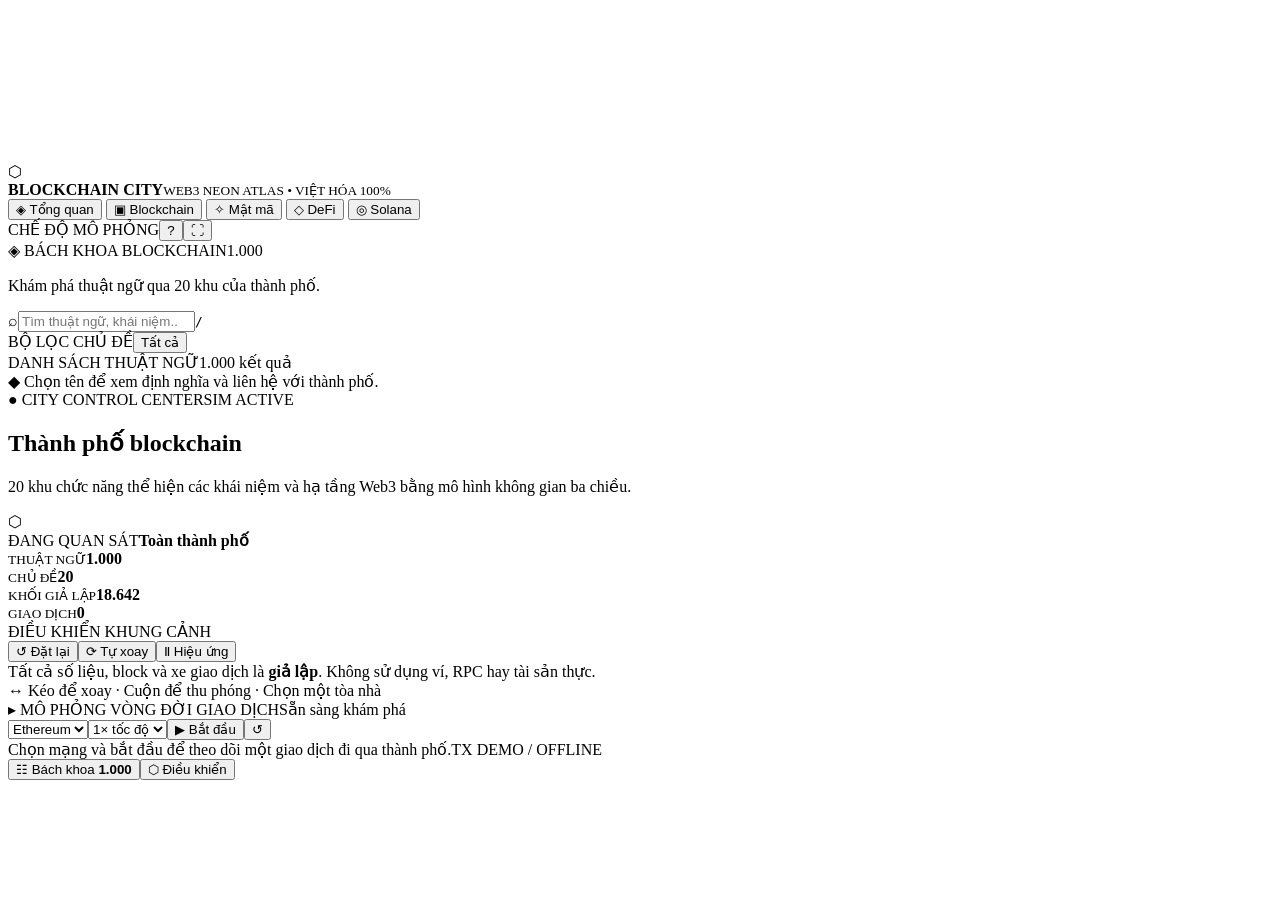
<file: index.template.html>
<!doctype html>
<html lang="vi">
<head>
  <meta charset="utf-8" />
  <meta name="viewport" content="width=device-width, initial-scale=1, viewport-fit=cover" />
  <meta name="theme-color" content="#050916" />
  <meta name="description" content="Blockchain City – thành phố Web3 3D tương tác với 1.000 thuật ngữ tiếng Việt, mô phỏng giao dịch Ethereum, Bitcoin và Solana." />
  <title>BLOCKCHAIN CITY · Web3 Neon Atlas · 1.000 thuật ngữ</title>
  <style>/*__INLINE_CSS__*/</style>
</head>
<body>
<div id="app">
  <canvas id="cityCanvas" aria-label="Thành phố blockchain mô phỏng ba chiều"></canvas>
  <div id="fallbackCity"></div>
  <div id="cityLabels" aria-hidden="true"></div>
  <div class="scanline" aria-hidden="true"></div><div class="vignette" aria-hidden="true"></div>
  <header class="topbar">
    <div class="brand"><div class="brand-mark">⬡</div><div><b>BLOCKCHAIN<span> CITY</span></b><small>WEB3 NEON ATLAS <i>•</i> VIỆT HÓA 100%</small></div></div>
    <nav class="view-modes" aria-label="Chế độ quan sát">
      <button type="button" data-view="overview" class="active">◈ Tổng quan</button>
      <button type="button" data-view="chain">▣ Blockchain</button>
      <button type="button" data-view="crypto">✧ Mật mã</button>
      <button type="button" data-view="defi">◇ DeFi</button>
      <button type="button" data-view="solana">◎ Solana</button>
    </nav>
    <div class="top-actions"><span class="simulation-pill"><span class="status-dot"></span> CHẾ ĐỘ MÔ PHỎNG</span><button type="button" id="helpBtn" class="icon-btn" title="Hướng dẫn thao tác" aria-label="Hướng dẫn">?</button><button type="button" id="fullscreenBtn" class="icon-btn" title="Toàn màn hình" aria-label="Toàn màn hình">⛶</button></div>
  </header>
  <main>
    <section class="panel glossary" id="glossaryPanel" aria-labelledby="glossaryHeading">
      <div class="panel-title"><span id="glossaryHeading">◈ BÁCH KHOA BLOCKCHAIN</span><span class="small-count" id="totalBadge">1.000</span></div>
      <p class="panel-subtitle">Khám phá thuật ngữ qua 20 khu của thành phố.</p>
      <label class="search-wrap"><span class="search-icon">⌕</span><input id="searchInput" type="search" placeholder="Tìm thuật ngữ, khái niệm..." autocomplete="off" spellcheck="false" aria-label="Tìm kiếm thuật ngữ blockchain"/><kbd>/</kbd></label>
      <div class="category-header"><span>BỘ LỌC CHỦ ĐỀ</span><button type="button" id="allCategories">Tất cả</button></div>
      <div id="categoryList" class="categories" role="group" aria-label="Chọn chủ đề"></div>
      <div class="term-head"><span>DANH SÁCH THUẬT NGỮ</span><span id="resultCount">1.000 kết quả</span></div>
      <div class="term-scroll" id="termScroll"><div id="termList" class="term-list" role="list"></div><button type="button" id="loadMore" class="load-more" hidden>Xem thêm thuật ngữ ↓</button></div>
      <div class="panel-footer"><span>◆</span> Chọn tên để xem định nghĩa và liên hệ với thành phố.</div>
    </section>
    <section class="panel inspector" id="inspectorPanel" aria-label="Bảng điều khiển thành phố">
      <div class="inspector-top"><span>● CITY CONTROL CENTER</span><span class="mini-online">SIM ACTIVE</span></div>
      <h2 id="districtTitle">Thành phố blockchain</h2>
      <p id="districtDescription">20 khu chức năng thể hiện các khái niệm và hạ tầng Web3 bằng mô hình không gian ba chiều.</p>
      <div class="district-visual"><div id="districtIcon">⬡</div><div><span>ĐANG QUAN SÁT</span><b id="districtName">Toàn thành phố</b></div></div>
      <div class="metric-grid"><div><small>THUẬT NGỮ</small><strong id="metricTerms">1.000</strong></div><div><small>CHỦ ĐỀ</small><strong id="metricCategories">20</strong></div><div><small>KHỐI GIẢ LẬP</small><strong id="metricBlocks">18.642</strong></div><div><small>GIAO DỊCH</small><strong id="metricTx">0</strong></div></div>
      <div class="inspector-bottom"><span>ĐIỀU KHIỂN KHUNG CẢNH</span><div class="control-buttons"><button type="button" id="resetCamera" title="Đặt lại góc nhìn">↺ Đặt lại</button><button type="button" id="rotateCamera" aria-pressed="false">⟳ Tự xoay</button><button type="button" id="pauseVisuals" aria-pressed="false">Ⅱ Hiệu ứng</button></div></div>
      <div class="info-note">Tất cả số liệu, block và xe giao dịch là <b>giả lập</b>. Không sử dụng ví, RPC hay tài sản thực.</div>
    </section>
    <aside class="map-hint">↔ Kéo để xoay <span>·</span> Cuộn để thu phóng <span>·</span> Chọn một tòa nhà</aside>
  </main>
  <footer class="simulation" id="simulationPanel">
    <div class="flow-heading"><div><span class="eyebrow">▸ MÔ PHỎNG VÒNG ĐỜI GIAO DỊCH</span><span id="simulationStage" class="stage-caption">Sẵn sàng khám phá</span></div><div class="simulation-actions"><select id="chainSelector" aria-label="Chọn blockchain mô phỏng"><option value="eth">Ethereum</option><option value="btc">Bitcoin</option><option value="sol">Solana</option></select><select id="speedSelector" aria-label="Tốc độ mô phỏng"><option value="1">1× tốc độ</option><option value="2">2× tốc độ</option><option value="4">4× tốc độ</option></select><button type="button" id="startTx" class="primary">▶ Bắt đầu</button><button type="button" id="resetTx" title="Đặt lại giao dịch">↺</button></div></div>
    <div class="flow-stages" id="flowStages" aria-label="Các giai đoạn xử lý giao dịch"></div>
    <div class="progress-track"><div id="txProgress"></div></div>
    <div class="simulation-foot"><span id="txNarrative">Chọn mạng và bắt đầu để theo dõi một giao dịch đi qua thành phố.</span><span id="txLabel">TX DEMO / OFFLINE</span></div>
  </footer>
  <div class="mobile-tray"><button type="button" id="mobileTerms" aria-expanded="false">☷ Bách khoa <b>1.000</b></button><button type="button" id="mobileInfo" aria-expanded="false">⬡ Điều khiển</button></div>
</div>
<div id="modalOverlay" class="modal-overlay" hidden>
  <div class="modal" role="dialog" aria-modal="true" aria-labelledby="modalTitle" tabindex="-1">
    <div class="modal-head"><span id="modalCategory">BÁCH KHOA</span><button type="button" class="close-modal" id="closeModal" title="Đóng (Esc)" aria-label="Đóng cửa sổ">✕</button></div>
    <h2 id="modalTitle"></h2>
    <div class="modal-body"><section><h3>01 / ĐỊNH NGHĨA</h3><p id="modalDefinition"></p></section><section><h3>02 / ẨN DỤ THÀNH PHỐ</h3><p class="metaphor" id="modalMetaphor"></p></section><section><h3>03 / THUẬT NGỮ LIÊN QUAN</h3><div id="modalRelated" class="related"></div></section><section class="reference-line"><span>Tham khảo:</span> <a id="modalReference" href="#" rel="noopener noreferrer" target="_blank">Tài liệu kỹ thuật chính thức ↗</a></section></div>
    <div class="modal-foot"><span id="modalSerial"></span><button type="button" id="copyTerm">⧉ Sao chép nội dung</button></div>
  </div>
</div>
<div id="toast" role="status" aria-live="polite"></div>
<script id="glossaryData" type="application/json">/*__INLINE_DATA__*/</script>
<script>/*__INLINE_APP__*/</script>
<script>/*__INLINE_FALLBACK__*/</script>
<script type="module">/*__INLINE_3D__*/</script>
</body></html>
</file>
